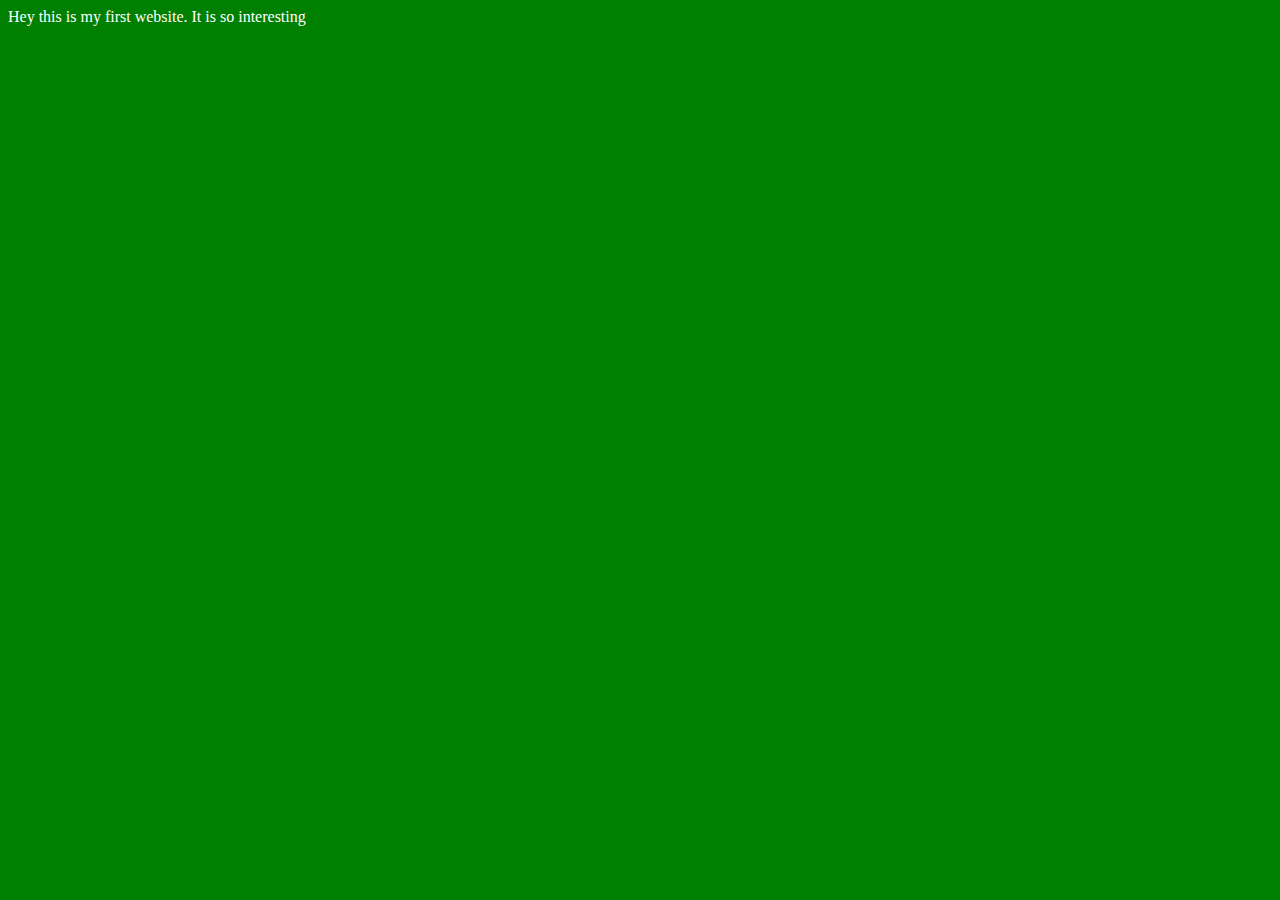
<file: Class 2/index.htm>
<!DOCTYPE html>
<html lang="en">
<head>
    <meta charset="UTF-8">
    <meta name="viewport" content="width=device-width, initial-scale=1.0">
    <title>Ripro's First website</title>
    <link rel="stylesheet" href="style.css">
</head>
<body>
    Hey this is my first website. It is so interesting

    <script src="script.js"></script>
</body>
</html>
</file>
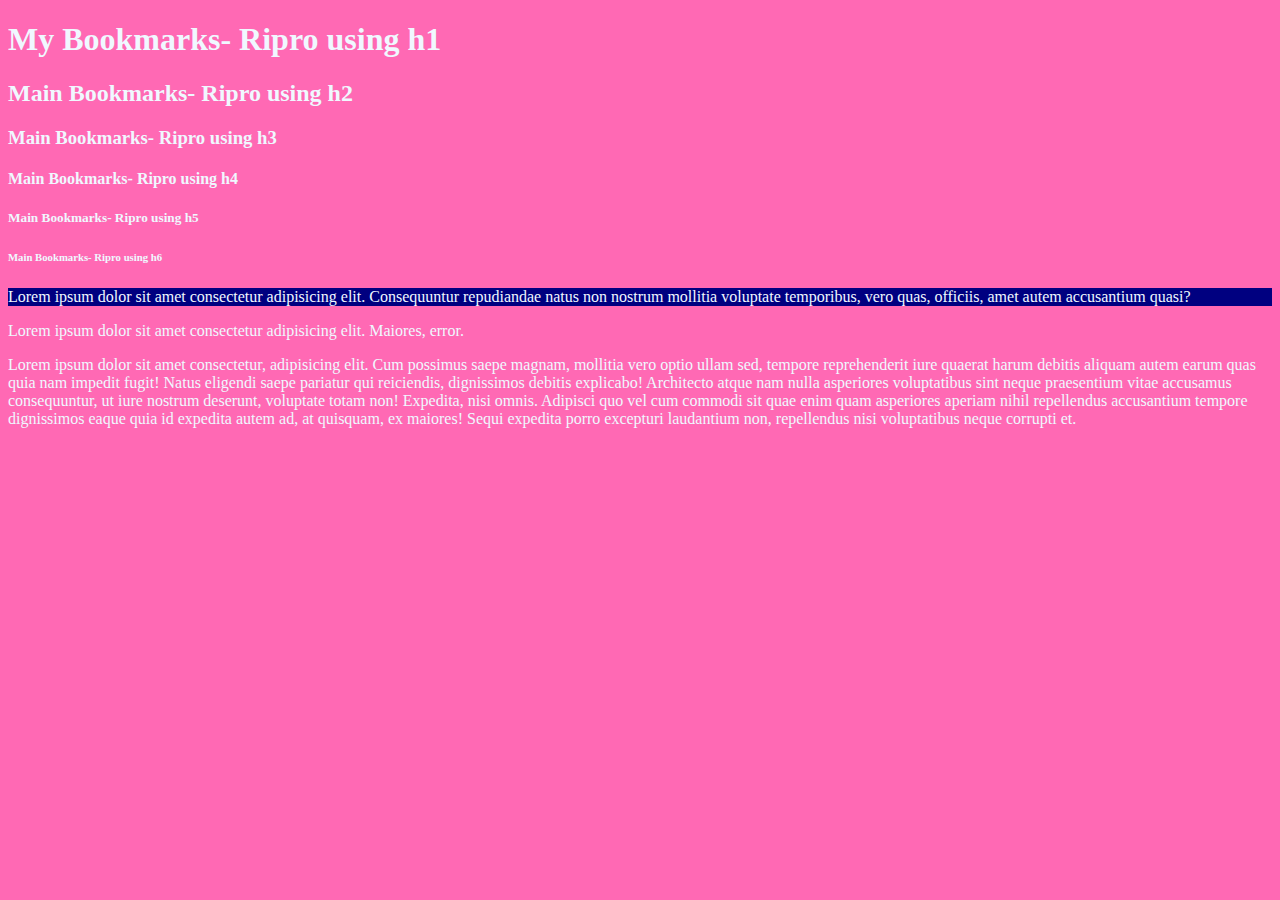
<file: Class 4/index.html>
<!DOCTYPE html>
<html lang="en">
<head>
    <meta charset="UTF-8">
    <meta name="viewport" content="width=device-width, initial-scale=1.0">
    <title>My Bookmarks- Ripro</title>
    <link rel="stylesheet" href="style.css">
</head>
<body>
    <h1>My Bookmarks- Ripro using h1</h1>
    <h2>Main Bookmarks- Ripro using h2</h2>
    <h3>Main Bookmarks- Ripro using h3</h3>
    <h4>Main Bookmarks- Ripro using h4</h4>
    <h5>Main Bookmarks- Ripro using h5</h5>
    <h6>Main Bookmarks- Ripro using h6</h6>

    <p style="background-color: navy;">Lorem ipsum dolor sit amet consectetur adipisicing elit. Consequuntur repudiandae natus non nostrum mollitia voluptate temporibus, vero quas, officiis, amet autem accusantium quasi?</p>
    <p>Lorem ipsum dolor sit amet consectetur adipisicing elit. Maiores, error.</p>

    <p>Lorem ipsum dolor sit amet consectetur, adipisicing elit. Cum possimus saepe magnam, mollitia vero optio ullam sed, tempore reprehenderit iure quaerat harum debitis aliquam autem earum quas quia nam impedit fugit! Natus eligendi saepe pariatur qui reiciendis, dignissimos debitis explicabo! Architecto atque nam nulla asperiores voluptatibus sint neque praesentium vitae accusamus consequuntur, ut iure nostrum deserunt, voluptate totam non! Expedita, nisi omnis. Adipisci quo vel cum commodi sit quae enim quam asperiores aperiam nihil repellendus accusantium tempore dignissimos eaque quia id expedita autem ad, at quisquam, ex maiores! Sequi expedita porro excepturi laudantium non, repellendus nisi voluptatibus neque corrupti et.</p>
</body>
</html>
</file>
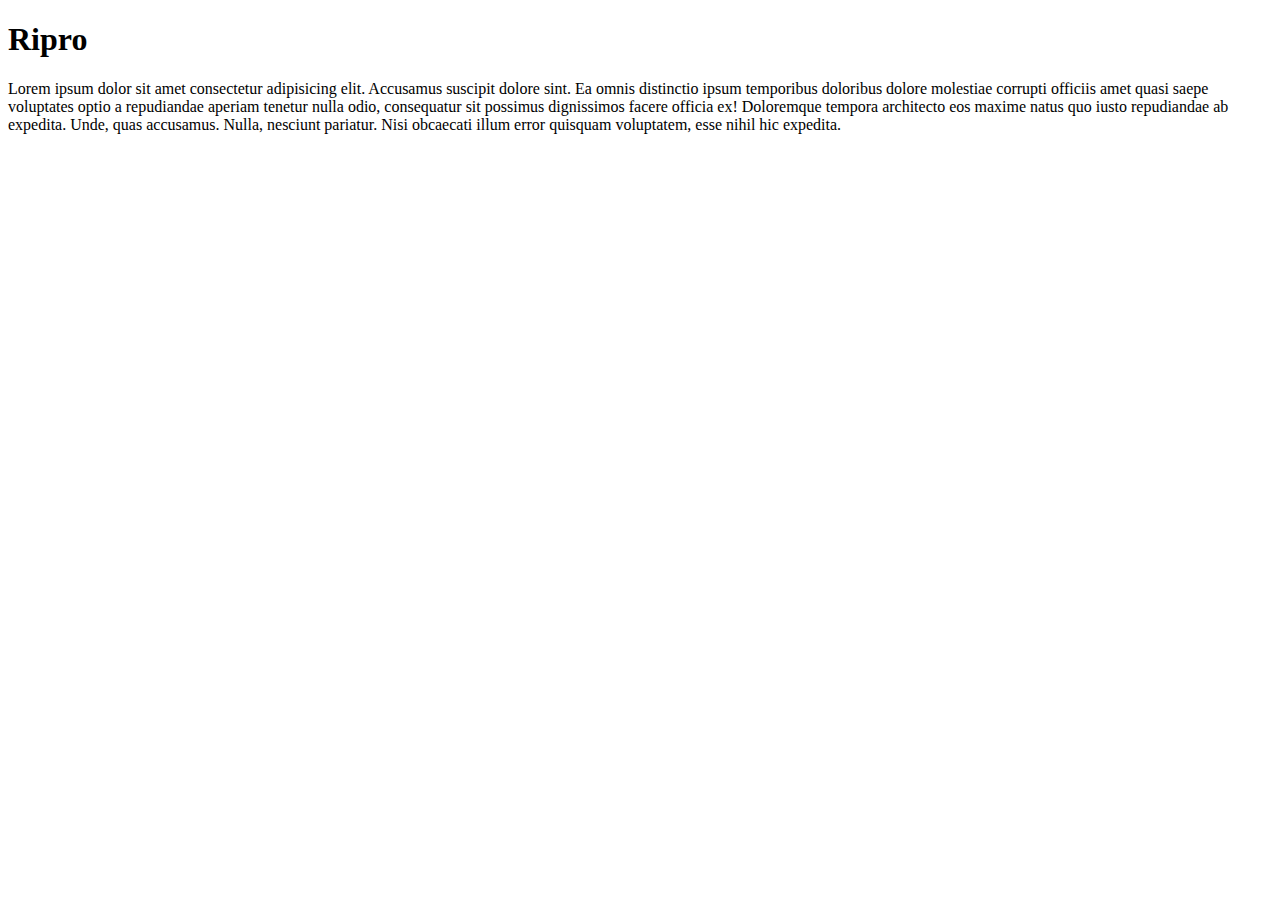
<file: Class 6/index.html>
<!DOCTYPE html>
<html lang="en">
<head>
    <meta charset="UTF-8">
    <meta name="viewport" content="width=device-width, initial-scale=1.0">
    <meta name="description" content="This is the description page about Ripro">
    <title>About Ripro</title>
</head>
<body>
    <h1>Ripro</h1>
    <p>Lorem ipsum dolor sit amet consectetur adipisicing elit. Accusamus suscipit dolore sint. Ea omnis distinctio ipsum temporibus doloribus dolore molestiae corrupti officiis amet quasi saepe voluptates optio a repudiandae aperiam tenetur nulla odio, consequatur sit possimus dignissimos facere officia ex! Doloremque tempora architecto eos maxime natus quo iusto repudiandae ab expedita. Unde, quas accusamus. Nulla, nesciunt pariatur. Nisi obcaecati illum error quisquam voluptatem, esse nihil hic expedita.</p>
    
</body>
</html>
</file>
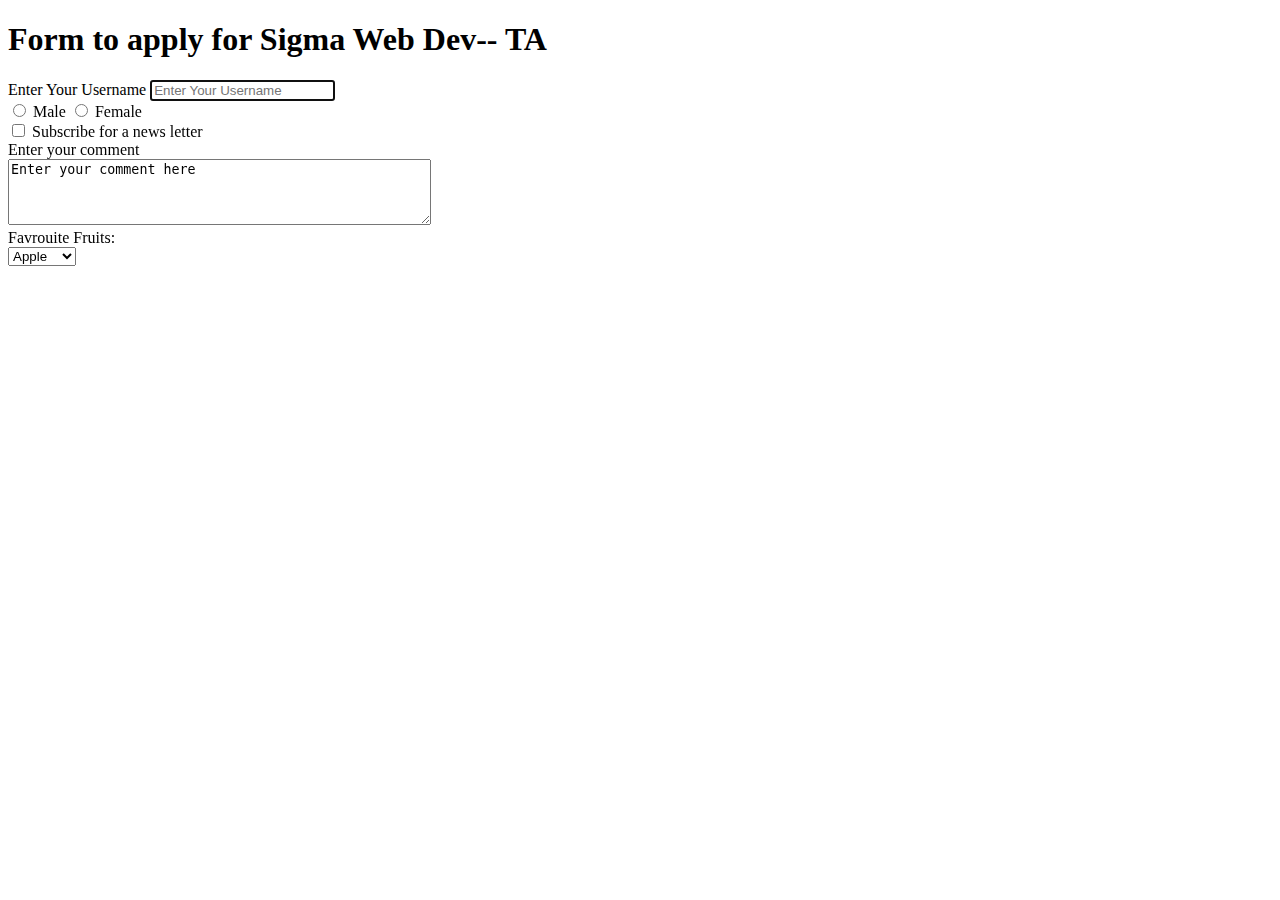
<file: Class 7/index.html>
<!DOCTYPE html>
<html lang="en">
  <head>
    <meta charset="UTF-8" />
    <meta name="viewport" content="width=device-width, initial-scale=1.0" />
    <title>Forms -- Let's learn it</title>
  </head>
  <body>
    <h1>Form to apply for Sigma Web Dev-- TA</h1>
    <form action="post">
      <div>
        <label for="username">Enter Your Username</label>
        <input
          type="text"
          id="username"
          name="username"
          placeholder="Enter Your Username"
          required
          autofocus
        />
      </div>
      <div>
        <input type="radio" id="male" name="gender" value="male" required />
        <label for="male"> Male</label>

        <input type="radio" id="female" name="gender" value="female" />
        <label for="female"> Female</label>
      </div>
      <div>
        <input type="checkbox" id="subscribe" name="subscribe" value="yes" />
        <label for="subscribe"> Subscribe for a news letter</label>
      </div>
      <div>
        <label for="comment"> Enter your comment</label>
        <br>
        <textarea id="comment" name="comment" rows="4" cols="50">Enter your comment here</textarea>
      </div>

      <div>
        <label for="fruits">Favrouite Fruits: </label>
        <br>
        <select name="fruits" id="fruits">
            <option value="apple">Apple</option>
            <option value="banana">Banana</option>
            <option value="cherry">Cherry</option>
        </select>

      </div>
    </form>
  </body>
</html>
</file>
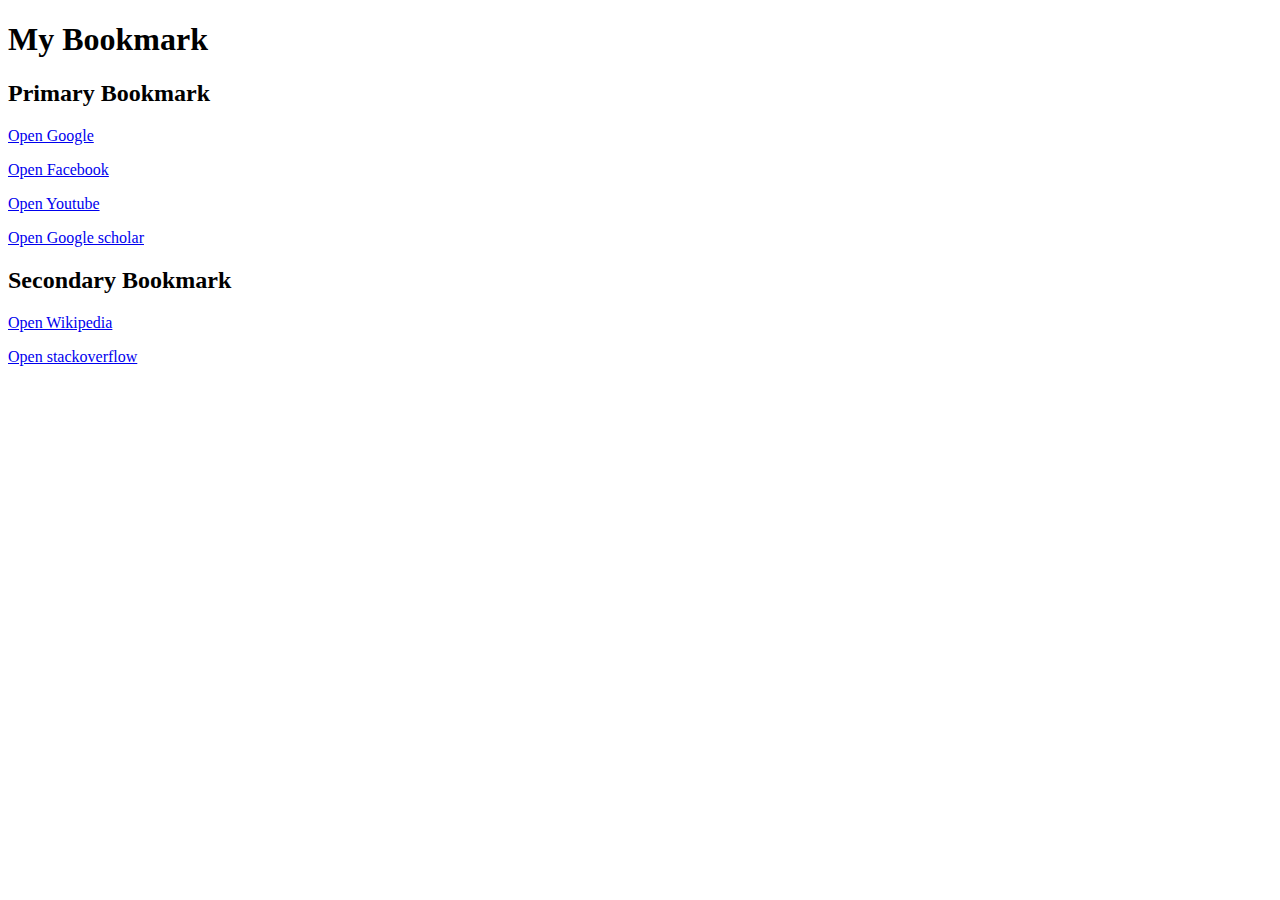
<file: Class 4/bookmarkmanager.html>
<!DOCTYPE html>
<html lang="en">
<head>
    <meta charset="UTF-8">
    <meta name="viewport" content="width=device-width, initial-scale=1.0">
    <title>Bookmark Manager - Ripro</title>
</head>
<body>
    <h1>My Bookmark</h1>
    <h2>Primary Bookmark</h2>
    
    <p> <a target="_blank" href="https://www.google.com/">Open Google</a> </p>
    <p> <a target="_blank" href="https://www.facebook.com/">Open Facebook</a> </p>
    <p> <a target="_blank" href="https://www.youtube.com/">Open Youtube</a> </p>
    <p> <a target="_blank" href="https://scholar.google.com/">Open Google scholar</a> </p>
    <h2>Secondary Bookmark</h2>
    <p> <a target="_blank" href="https://www.wikipedia.com/">Open Wikipedia</a> </p>
    <p> <a target="_blank" href="https://www.stackoverflow.com/">Open stackoverflow</a> </p>
    
</body>
</html>
</file>
<file: Class 2/style.css>
body{
    background-color: green;
    color: white;
}
</file>
<file: Class 4/style.css>
body{
    background-color: hotpink;
    color: aliceblue;
}
</file>
